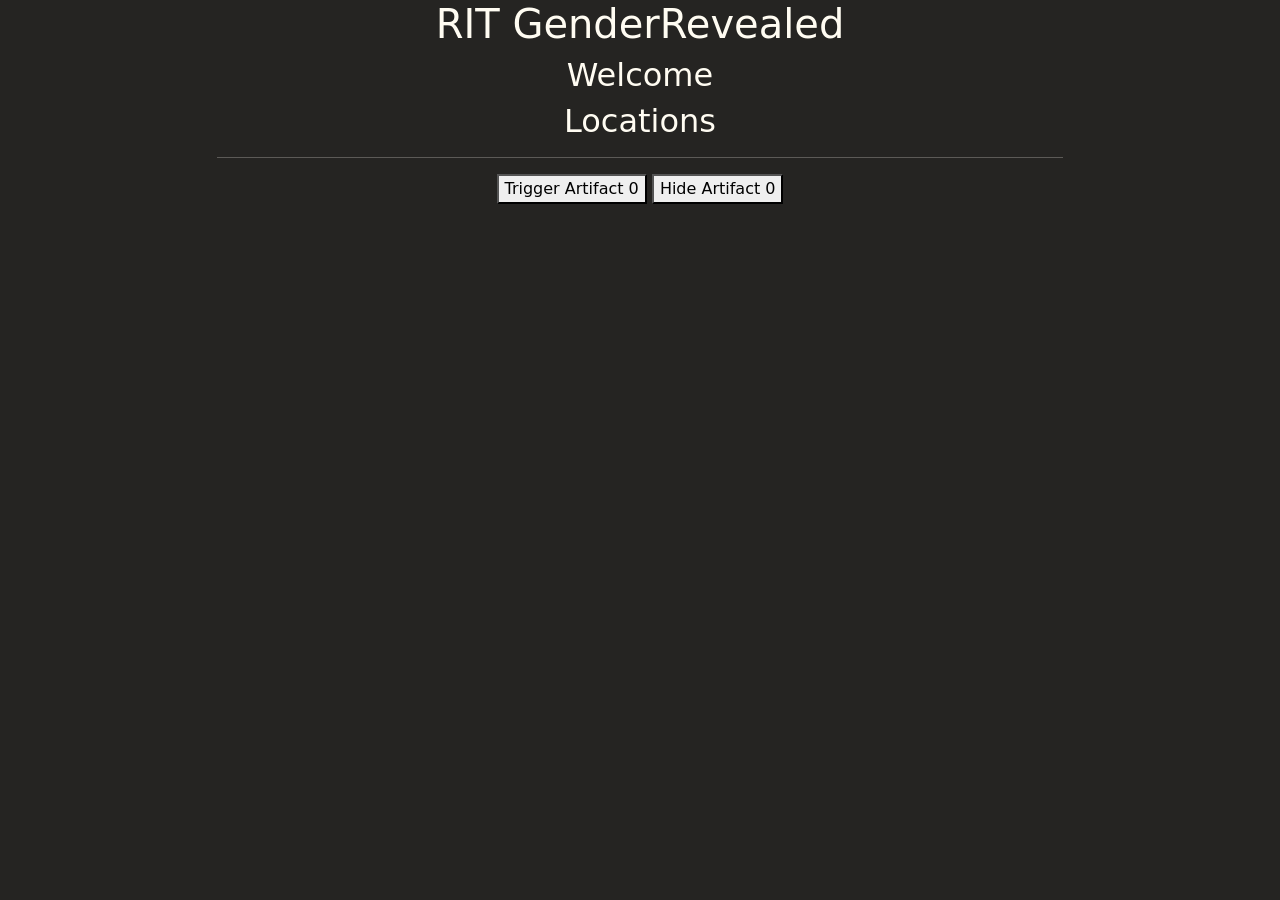
<file: frontend/index.html>
<!DOCTYPE HTML>
<html>
    <head>
        <link href="https://cdn.jsdelivr.net/npm/bootstrap@5.3.8/dist/css/bootstrap.min.css" rel="stylesheet" integrity="sha384-sRIl4kxILFvY47J16cr9ZwB07vP4J8+LH7qKQnuqkuIAvNWLzeN8tE5YBujZqJLB" crossorigin="anonymous">
        <link href = "style.css" rel = "stylesheet">
    </head>
    <body>
        <div class = "row d-flex justify-content-center">
            <div class = "col col-md-8 d-flex justify-content-center">
                <div class = "col text-center mb-2">
                    <h1>RIT GenderRevealed</h1>
                    <h2>Welcome</h2>
                    <h2>Locations</h2>
                    <hr>
                    <div id = "artifactList">

                    </div>
                    <div>
                        <button onclick = "markTriggered(0)">Trigger Artifact 0</button>
                        <button onclick = "markUntriggered(0)">Hide Artifact 0</button>
                    </div>
                </div>
            </div>
        </div>
    </body>
    <script src="https://cdn.jsdelivr.net/npm/bootstrap@5.3.8/dist/js/bootstrap.bundle.min.js" integrity="sha384-FKyoEForCGlyvwx9Hj09JcYn3nv7wiPVlz7YYwJrWVcXK/BmnVDxM+D2scQbITxI" crossorigin="anonymous"></script>
    <script src = "geolocate.js"></script>
</html>
</file>
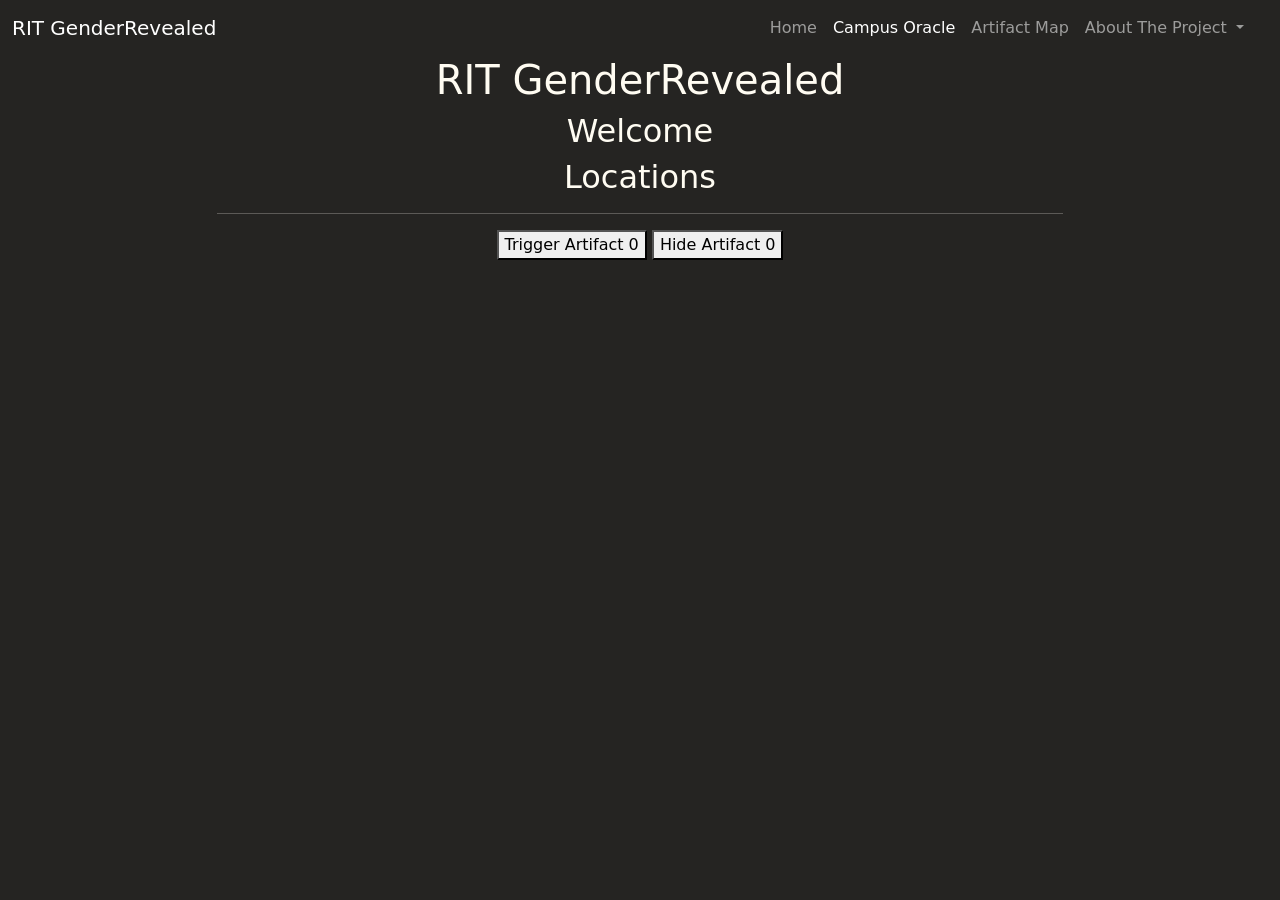
<file: frontend/oracle.html>
<!DOCTYPE HTML>
<html>
    <head>
        <link href="https://cdn.jsdelivr.net/npm/bootstrap@5.3.8/dist/css/bootstrap.min.css" rel="stylesheet" integrity="sha384-sRIl4kxILFvY47J16cr9ZwB07vP4J8+LH7qKQnuqkuIAvNWLzeN8tE5YBujZqJLB" crossorigin="anonymous">
        <link href = "style.css" rel = "stylesheet">
        <title>Oracle | RIT GenderRevealed</title>
    </head>
    <body>
        <!--site navbar-->
        <nav class = "navbar navbar-expand-md" data-bs-theme="dark">
            <div class = "container-fluid">
                <a class = "navbar-brand" href = "index.html">RIT GenderRevealed</a>
                <button class="navbar-toggler" type="button" data-bs-toggle="collapse" data-bs-target="#navbarSupportedContent" aria-controls="navbarSupportedContent" aria-expanded="false" aria-label="Toggle navigation">
                    <span class="navbar-toggler-icon"></span>
                </button>
                <div class = "collapse navbar-collapse" id = "navbarSupportedContent">
                    <ul class = "navbar-nav ms-auto me-3 mb-2 mb-lg-0">
                        <li class = "nav-item">
                            <a class = "nav-link" href="index.html">Home</a>
                        </li>
                        <li class = "nav-item">
                            <a class = "nav-link active" aria-current="page" href="oracle.html">Campus Oracle</a>
                        </li>
                        <li class = "nav-item">
                            <a class = "nav-link" href="map.html">Artifact Map</a>
                        </li>
                        <li class = "nav-item dropdown">
                            <a class = "nav-link dropdown-toggle" href="about/about.html" role = "button" data-bs-toggle="dropdown" aria-expanded="false">
                                About The Project
                            </a>
                            <ul class="dropdown-menu">
                                <li><a class="dropdown-item" href="#">Mission Statement</a></li>
                                <li><a class="dropdown-item" href="#">Another Page</a></li>
                                <li><hr class="dropdown-divider"></li>
                                <li><a class="dropdown-item" href="about/setup.html">Run RIT GenderRevealed Yourself</a></li>
                            </ul>
                        </li>
                    </ul>
                </div>
            </div>
        </nav>
        <!--page content-->
        <div class = "row d-flex justify-content-center">
            <div class = "col col-md-8 d-flex justify-content-center">
                <div class = "col text-center mb-2">
                    <h1>RIT GenderRevealed</h1>
                    <h2>Welcome</h2>
                    <h2>Locations</h2>
                    <hr>
                    <div id = "artifactList">

                    </div>
                    <div>
                        <button onclick = "markTriggered(0)">Trigger Artifact 0</button>
                        <button onclick = "markUntriggered(0)">Hide Artifact 0</button>
                    </div>
                </div>
            </div>
        </div>
    </body>
    <script src="https://cdn.jsdelivr.net/npm/bootstrap@5.3.8/dist/js/bootstrap.bundle.min.js" integrity="sha384-FKyoEForCGlyvwx9Hj09JcYn3nv7wiPVlz7YYwJrWVcXK/BmnVDxM+D2scQbITxI" crossorigin="anonymous"></script>
    <script src = "geolocate.js"></script>
</html>
</file>
<file: frontend/style.css>
body {
    background-color: #252422;
    color: #FFFCF2;
    overflow-x: hidden;
}

.nav-item a {
    transition: text-shadow 0.3s ease-in-out;
}

.nav-item a:hover {
  text-shadow: 0 0 0.8rem #FFFCF2, 0 0 0.09rem #DAD6C9;
}

.mode-select-btn {
    background-color: #252422;
    border-color: #504d49 !important;
    border-width: 1.5px !important;
    border-radius: 1rem;
    transition: 0.3s ease-in-out;
}

.mode-select-btn:hover {
    background-color: #403D39;
    border-color: #848078 !important;
    box-shadow: 0 0 1rem #848078, 0 0 0.09rem #848078;
}
</file>
